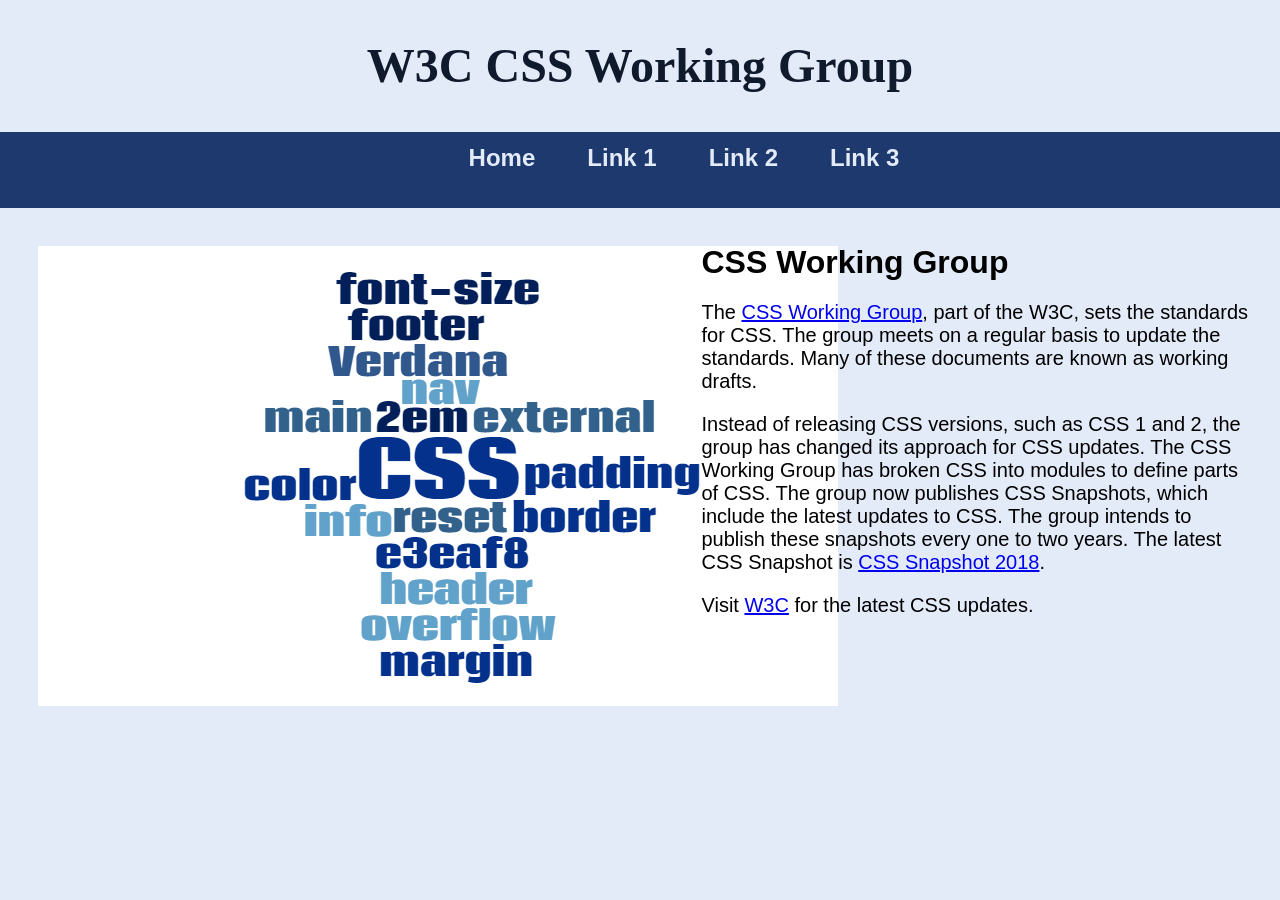
<file: ch4/apply/index.html>
<!DOCTYPE html>
<!-- 	
	Student Name: Noah Robinson
	File Name: 
	Date: 
-->

<html lang="en">
<head>
	<title>CH 4 Apply Your Knowledge</title>
	<meta charset="utf-8">
	<link rel="stylesheet" href="css/styles.css">
</head>
<body>

	<!-- Header -->
	<header>
		<h1>W3C CSS Working Group</h1>
	</header>
	
	<!-- Nav -->
	<nav>
		<ul>
		<li><a href="index.html">Home</a></li>
		<li><a href="#">Link 1</a></li> 
		<li><a href="#">Link 2</a></li>
		<li><a href="#">Link 3</a></p></li>
		</ul>
	</nav>
	
	<!-- Main content area -->
	<main>
        
        <div id="image">
            <img src="images/word-cloud.png" alt="word cloud of CSS properties">
        </div>
        
        <div id="group">
        
            <h3>CSS Working Group</h3>
            <p class="external">The <a href="https://www.w3.org/Style/CSS/members" target="_blank">CSS Working Group</a>, part of the W3C, sets the standards for CSS. The group meets on a regular basis to update the standards. Many of these documents are known as working drafts.</p>
            
            <p class="external">Instead of releasing CSS versions, such as CSS 1 and 2, the group has changed its  approach for CSS updates.  The CSS Working Group has broken CSS into modules to define parts of CSS. The group now publishes CSS Snapshots, which include the latest updates to CSS. The group intends to publish these snapshots every one to two years. The latest CSS Snapshot is <a href="https://www.w3.org/TR/css-2018/" class="external" target="_blank">CSS Snapshot 2018</a>.</p>
            
            <p class="external">Visit <a href="https://www.w3.org/Style/CSS/" class="external" target="_blank">W3C</a> for the latest CSS updates.</p>
            
        </div class="external">
        
	</main>
	
	<!-- Footer -->
	<footer>
		<p>Student Name: Noah Robinson </p>
		<p>&copy; Copyright 2021. All Rights Reserved.</p>
	</footer>
	
</body>
</html>
</file>
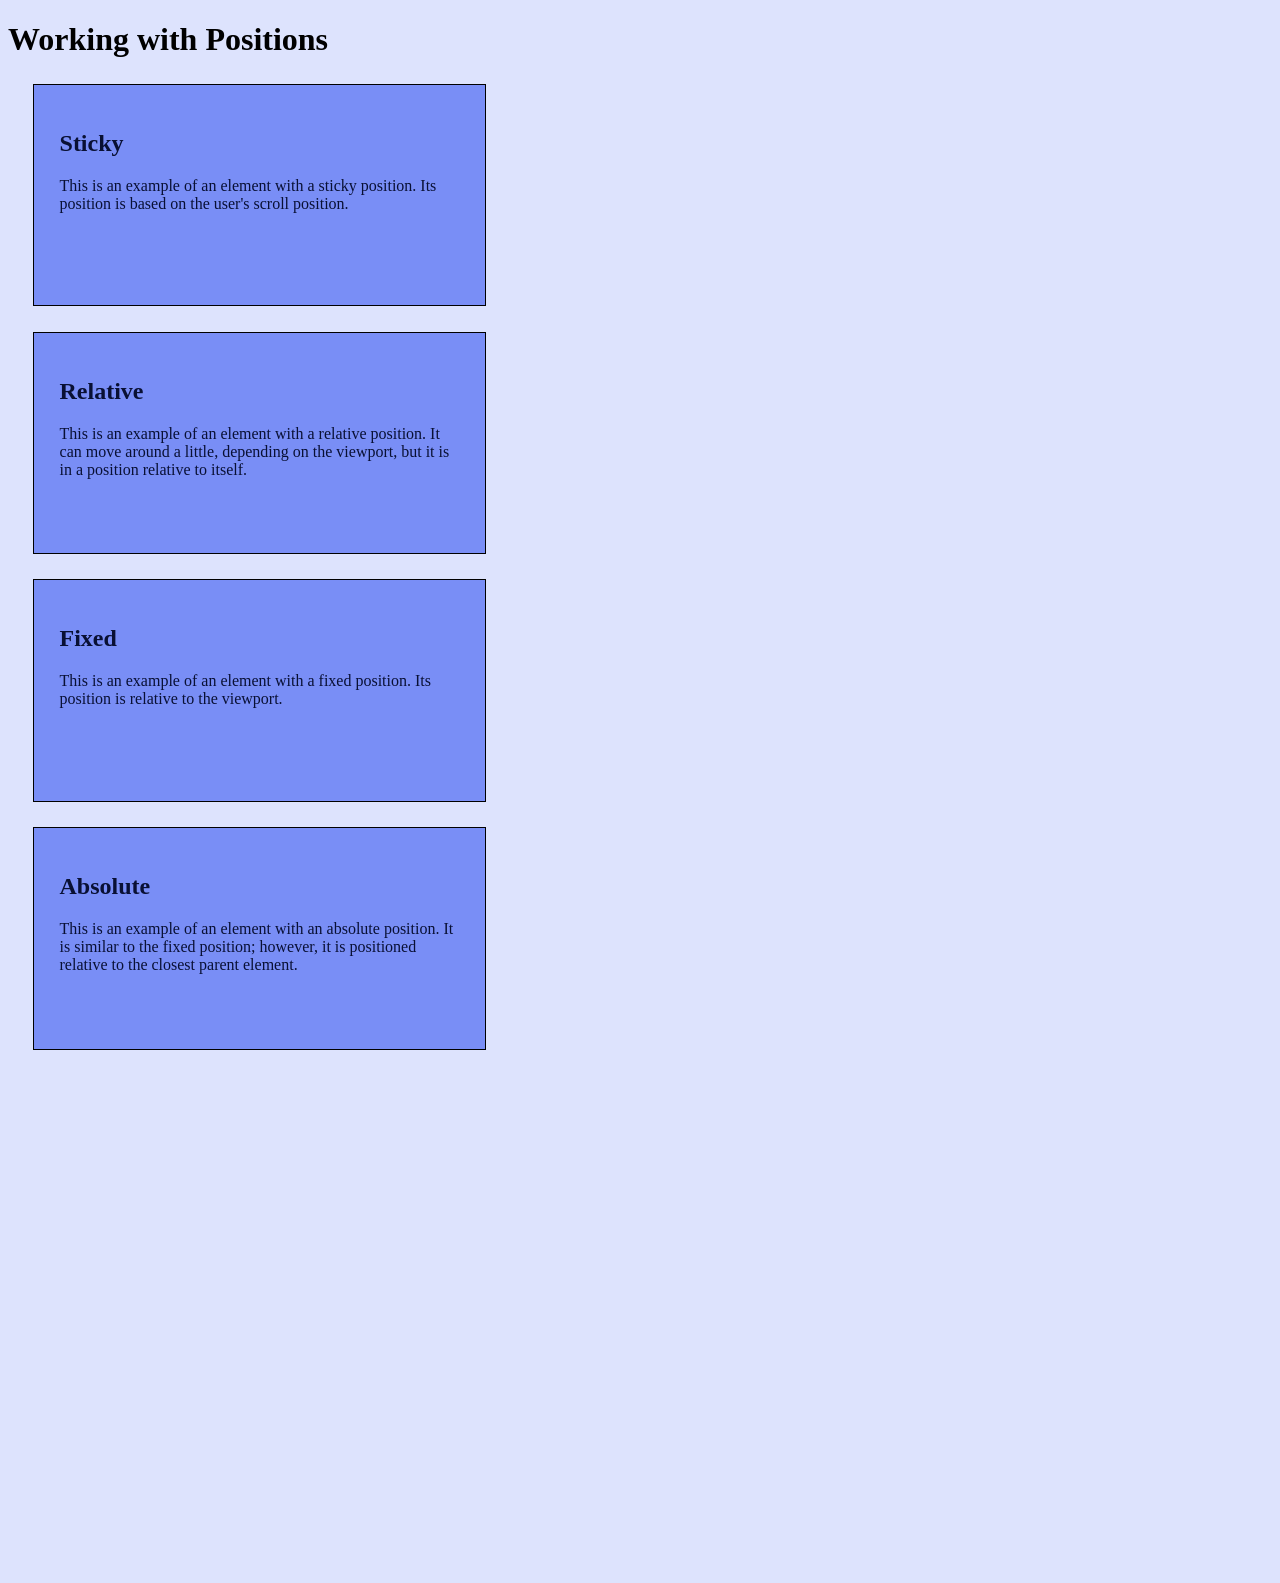
<file: ch5/extend/index.html>
<!DOCTYPE html>
<!-- 
Student's Name
Current Date 
-->
<html lang="en">
<head>
	<title>Position</title>
	<meta charset="utf-8">
	<meta name="viewport" content="width=device-width, initial-scale=1"> 
	<link rel="stylesheet" href="css/extend05.css">
</head>
<body>

	<div id="container">
    
        <!-- Use the header area for the website name or logo -->
        <header>
            <h1>Working with Positions</h1>
        </header>

        <!-- Use the main area to add the main content of the webpage -->
        <main>
            
            <div class="box sticky">
                
                <h2>Sticky</h2>
                <p>This is an example of an element with a sticky position. Its position is based on the user's scroll position.</p>
                <!-- Use the empty paragraph element below to briefly explain how to use the sticky position. -->
                <p></p>
                
            </div>
            
            <div class="box relative">
                
                <h2>Relative</h2>
                <p>This is an example of an element with a relative position. It can move around a little, depending on the viewport, but it is in a position relative to itself.</p>
                <!-- Use the empty paragraph element below to identify the values you used for the top and left properties and how it affected the relative box. -->
                <p></p>
                
            </div>
            
            <div class="box fixed">
            
                <h2>Fixed</h2>
                <p>This is an example of an element with a fixed position. Its position is relative to the viewport.</p>
                <!-- Use the empty paragraph element below to identify the values you used for the top and right properties and how it affected the fixed box. -->
                <p></p>
                
            </div>
            
            <div class="box absolute">
                
                <h2>Absolute</h2>
                <p>This is an example of an element with an absolute position. It is similar to the fixed position; however, it is positioned relative to the closest parent element.</p>
                <!-- Use the empty paragraph element below to identify the values you used for the bottom and right properties and how it affected the absolute box. -->
                <p></p>
                
            </div>
            
        </main>

	</div>
	
</body>
</html>
</file>
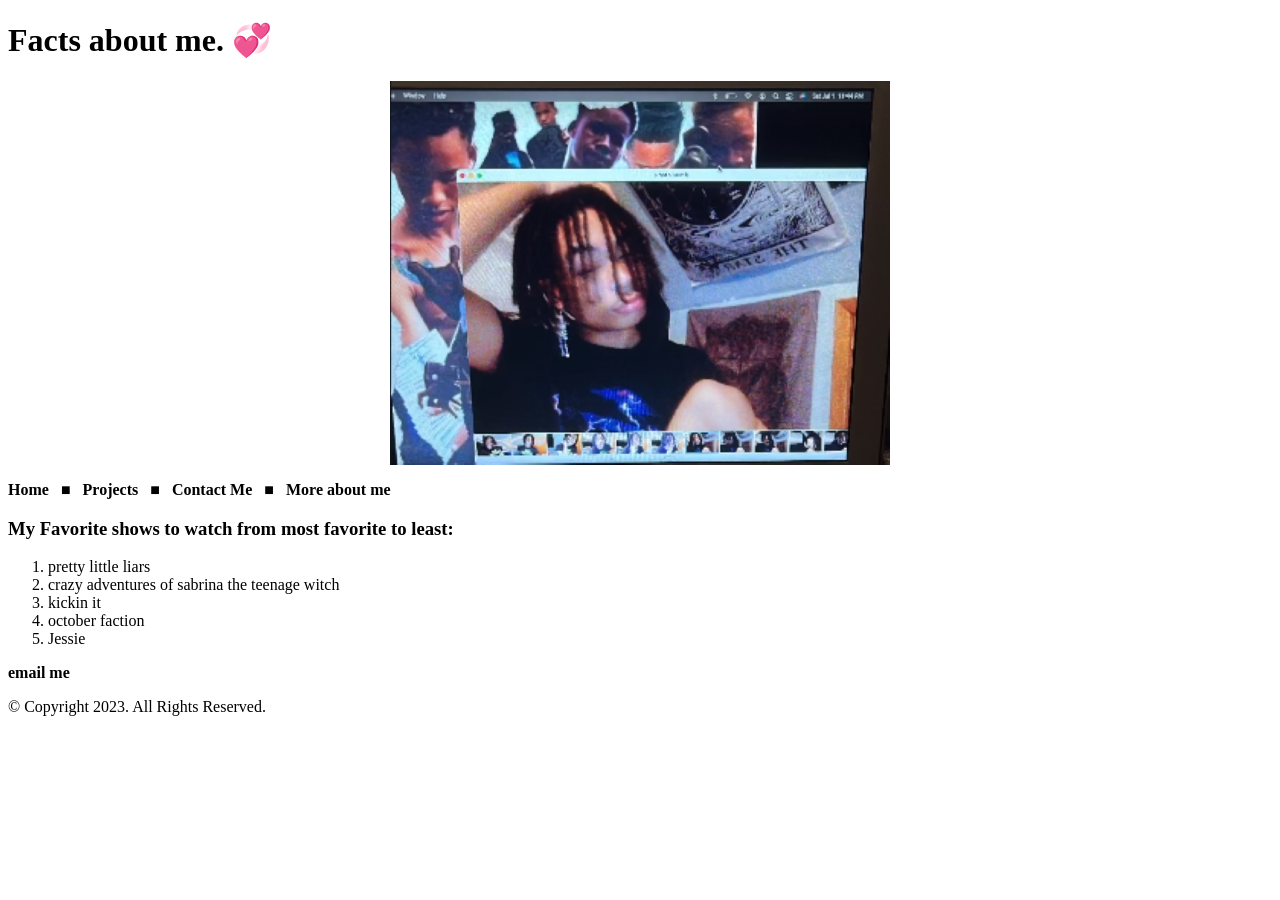
<file: about.html>
<!DOCTYPE html>
<!--
	Student Name: Noah Robinson
	File Name: contact.html
	Date: 10-9-23
-->
<html lang="en">
	<head>
	<meta charset="utf-8">
	<title>about me</title>
	<link rel="stylesheet" href="css/styles.css">
	</head> 
<body>
	<header><h1>Facts about me. &#128158;</h1> </header>
	<img src="images/portfolio3.jpg" alt="a picture taken in photobooth " class="center">

	<nav>
			<p><a href="index.html">Home</a> &nbsp; &#9632; &nbsp;
			<a href="projects.html">Projects</a> &nbsp; &#9632; &nbsp; 
			<a href="contact.html">Contact Me</a> &nbsp; &#9632; &nbsp;
			<a href="about.html">More about me</a> </p>
	
	</nav>
	
	<main>
	<div id="info">
		<h3> My Favorite shows to watch from most favorite to least:</h3>
		<ol>
			<li> pretty little liars</li>
			<li> crazy adventures of sabrina the teenage witch</li>
			<li> kickin it</li>
			<li> october faction</li>
			<li>Jessie</li>
		</ol>

    </div>
	</main>
	
	<footer>
 
			<p> <a href="mailto/robinson.noah@stu.cvccworks.edu">email me</a></p>
			<p>&copy; Copyright 2023. All Rights Reserved.</p>
	
	
	</footer>
</body>
</file>
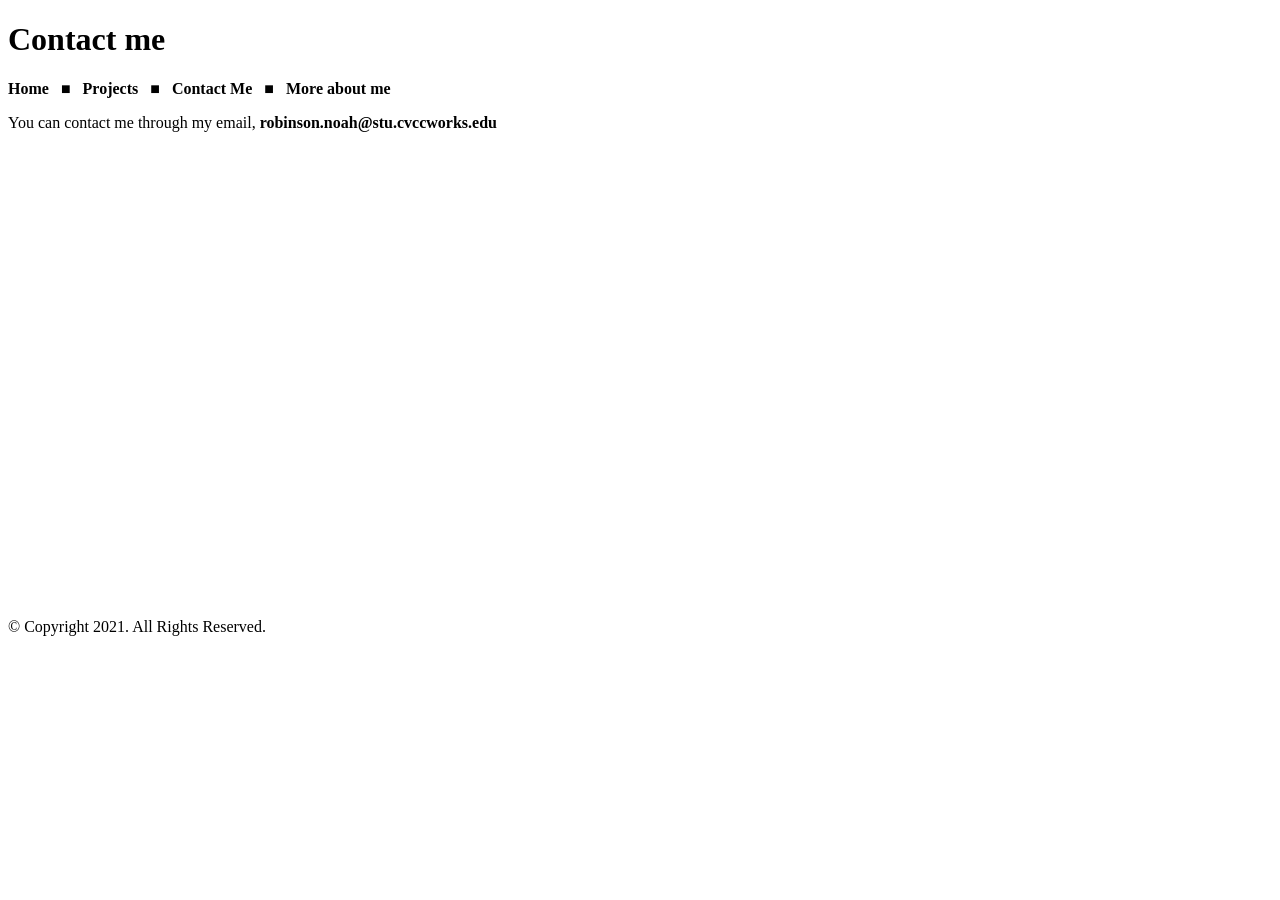
<file: contact.html>
<!DOCTYPE html>
<!--
	Student Name: Noah Robinson
	File Name:
	Date:
-->
<html lang="en">
	<head>
	<meta charset="utf-8">
		<title>Contact me</title>
		<link rel="stylesheet" href="css/styles.css">
	</head> 
<body>
<!-- The purpose is that it shows the title of the page, static
-->
			<header> <h1>Contact me</h1> </header>
<!-- The purpose is so that you can switch back and forth between pages, static
-->
	<nav>
		<p><a href="index.html">Home</a> &nbsp; &#9632; &nbsp;
			<a href="projects.html">Projects</a> &nbsp; &#9632; &nbsp; 
			<a href="contact.html">Contact Me</a> &nbsp; &#9632; &nbsp;
			<a href="about.html">More about me</a> </p>
	
	</nav>
	
	<main>
	<div id="contact">
        <p> You can contact me through my email, <a href="mailto/robinson.noah@stu.cvccworks.edu">robinson.noah@stu.cvccworks.edu</a></p>

        <iframe src="https://www.google.com/maps/embed?pb=!1m18!1m12!1m3!1d2995.3594711299947!2d-81.62700222323942!3d41.34453977130528!2m3!1f0!2f0!3f0!3m2!1i1024!2i768!4f13.1!3m3!1m2!1s0x8830e6dd7da6a0c5%3A0xe21fba97e75c809!2sCuyahoga%20Valley%20Career%20Center!5e0!3m2!1sen!2sus!4v1696961873505!5m2!1sen!2sus" width="600" height="450" style="border:0;" allowfullscreen="" loading="lazy" referrerpolicy="no-referrer-when-downgrade"></iframe>
    </div>
	</main>
	
	<footer>
<!-- The purpose is for contatc information, dynamic -->
			<p></p>
			<p>&copy; Copyright 2021. All Rights Reserved.</p>
	
	
	</footer>
</body>
</file>
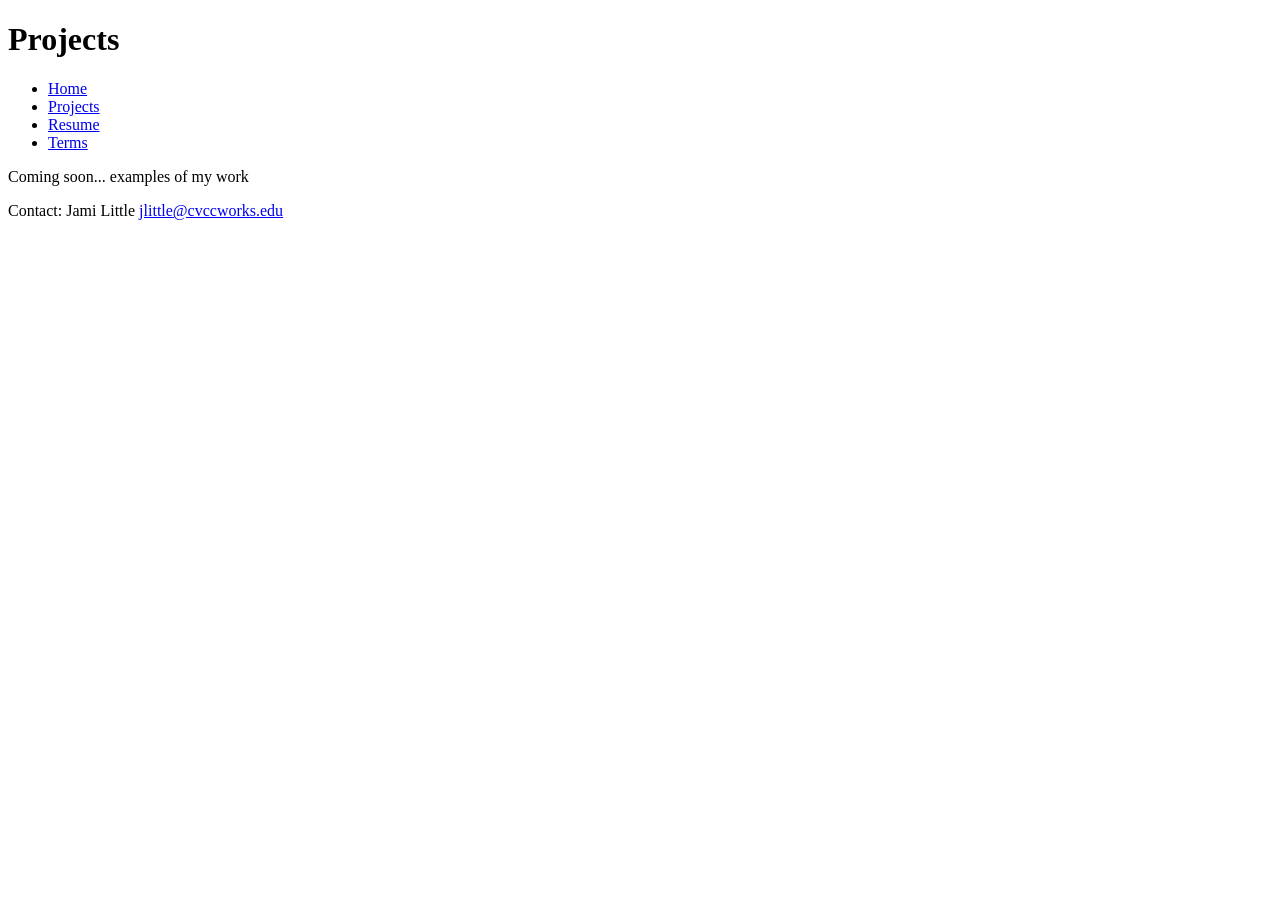
<file: projects.html>
<!DOCTYPE html>
    <head>
        <title>Jami's Website</title>
    </head>
    <body>
        <header>
            <h1>Projects</h1>
        </header>
        <nav>
            <ul>
                <li><a href="index.html">Home</a></li>
                <li><a href="projects.html">Projects</a></li>
                <li><a href="resume.html">Resume</a></li>
                <li><a href="terms.html">Terms</a></li>
            </ul>
        </nav>
        <article>
            <p>Coming soon... examples of my work</p>
        </article>
        <footer>
            Contact: Jami Little 
            <a href="mailto:jlittle@cvccworks.edu">jlittle@cvccworks.edu</a>
        </footer>
    </body>
</html>
</file>
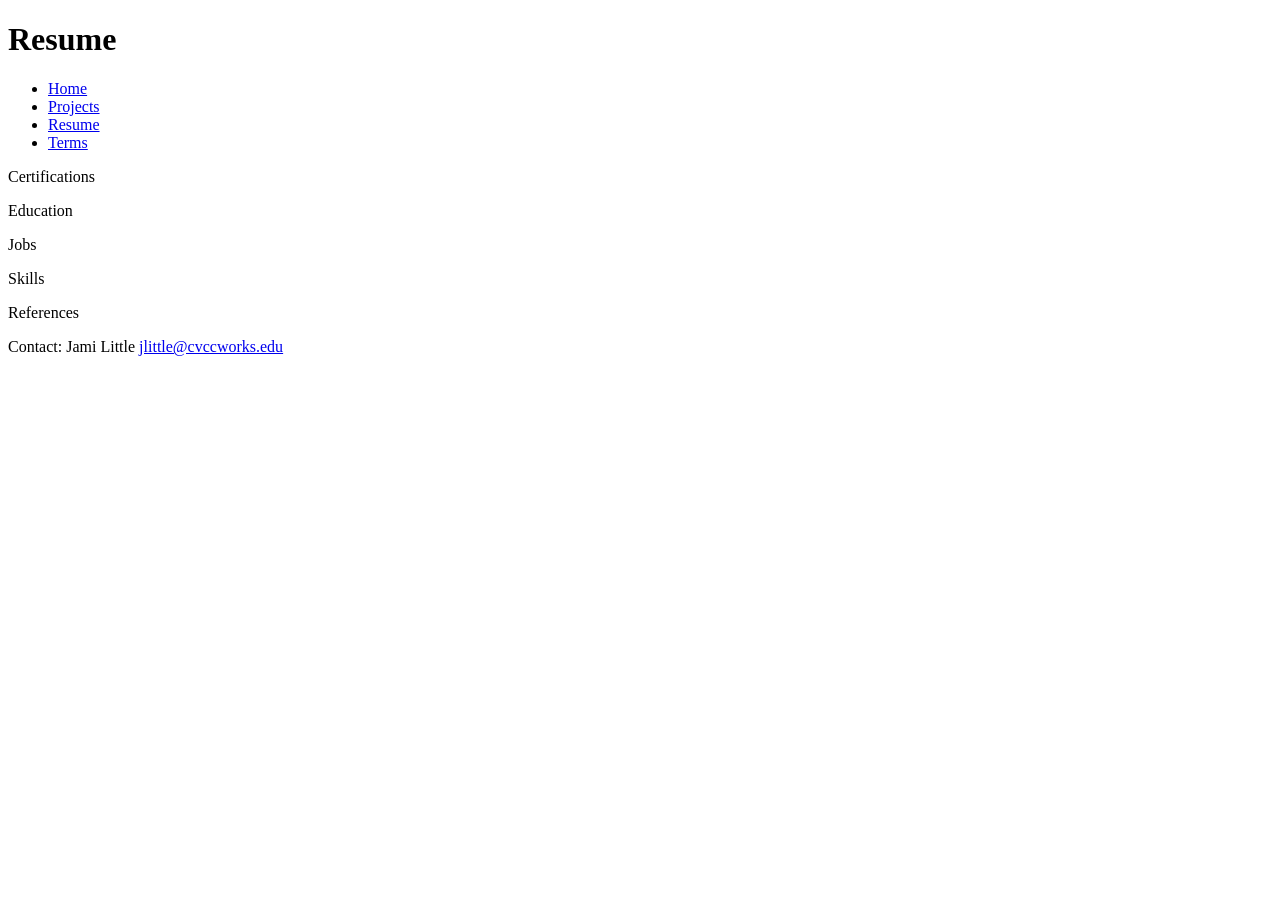
<file: resume.html>
<!DOCTYPE html>
    <head>
        <title>Jami's Website</title>
    </head>
    <body>
        <header>
            <h1>Resume</h1>
        </header>
        <nav>
            <ul>
                <li><a href="index.html">Home</a></li>
                <li><a href="projects.html">Projects</a></li>
                <li><a href="resume.html">Resume</a></li>
                <li><a href="terms.html">Terms</a></li>
            </ul>
        </nav>
        <article>
            <p>Certifications</p>
            <p>Education</p>
            <p>Jobs</p>
            <p>Skills</p>
            <p>References</p>
        </article>
        <footer>
            Contact: Jami Little 
            <a href="mailto:jlittle@cvccworks.edu">jlittle@cvccworks.edu</a>
        </footer>
    </body>
</html>
</file>
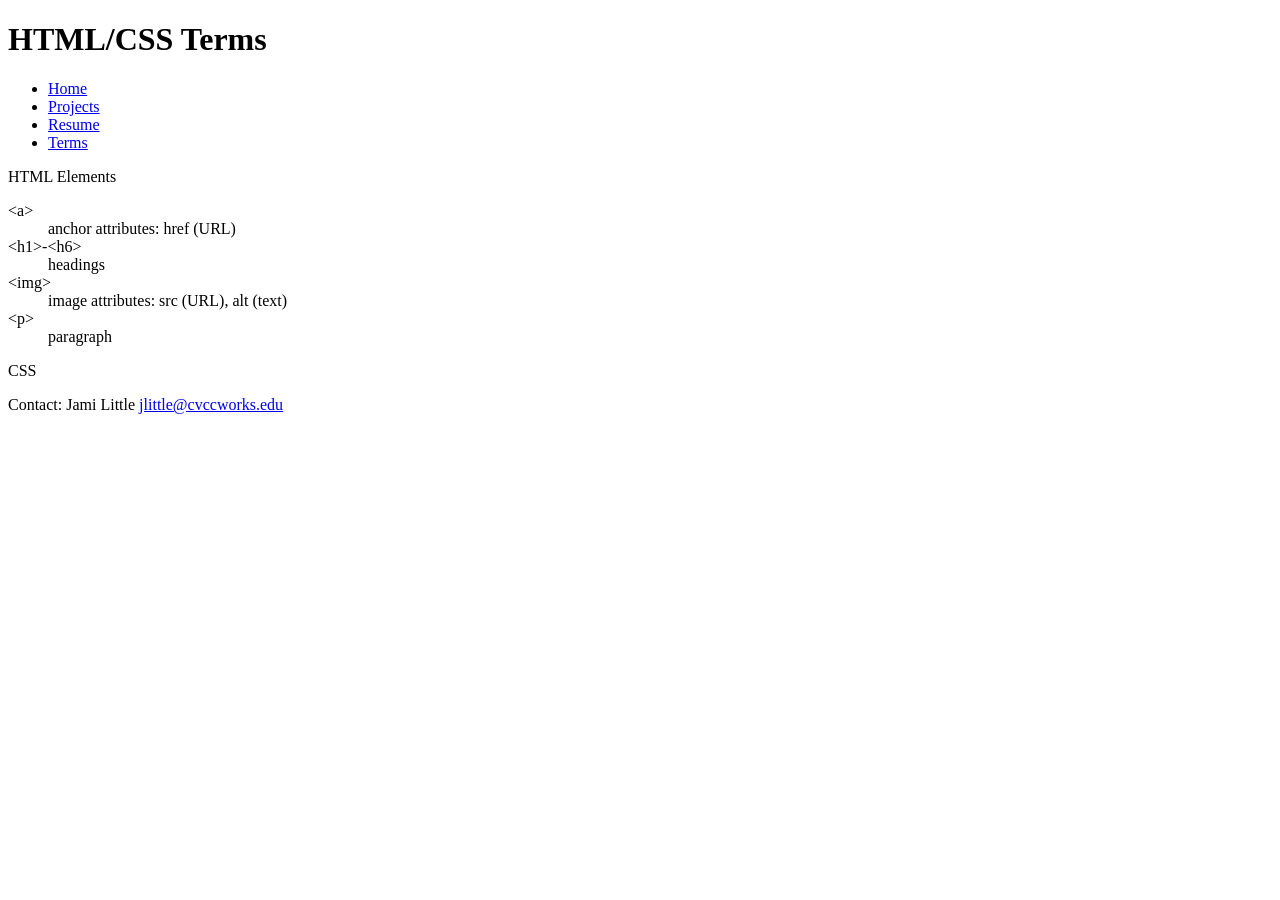
<file: terms.html>
<!DOCTYPE html>
    <head>
        <title>Jami's Website</title>
    </head>
    <body>
        <header>
            <h1>HTML/CSS Terms</h1>
        </header>
        <nav>
            <ul>
                <li><a href="index.html">Home</a></li>
                <li><a href="projects.html">Projects</a></li>
                <li><a href="resume.html">Resume</a></li>
                <li><a href="terms.html">Terms</a></li>
            </ul>
        </nav>
        <article>
            <p>HTML Elements</p>
            <dl>
                <dt>&lta&gt</dt>
                <dd>anchor attributes: href (URL)</dd>
                <dt>&lth1&gt-&lth6&gt</dt>
                <dd>headings</dd>
                <dt>&ltimg&gt</dt>
                <dd>image attributes: src (URL), alt (text)</dd>
                <dt>&ltp&gt</dt>
                <dd>paragraph</dd>
            </dl>
            <p>CSS</p>
        </article>
        <footer>
            Contact: Jami Little 
            <a href="mailto:jlittle@cvccworks.edu">jlittle@cvccworks.edu</a>
        </footer>
    </body>
</html>
</file>
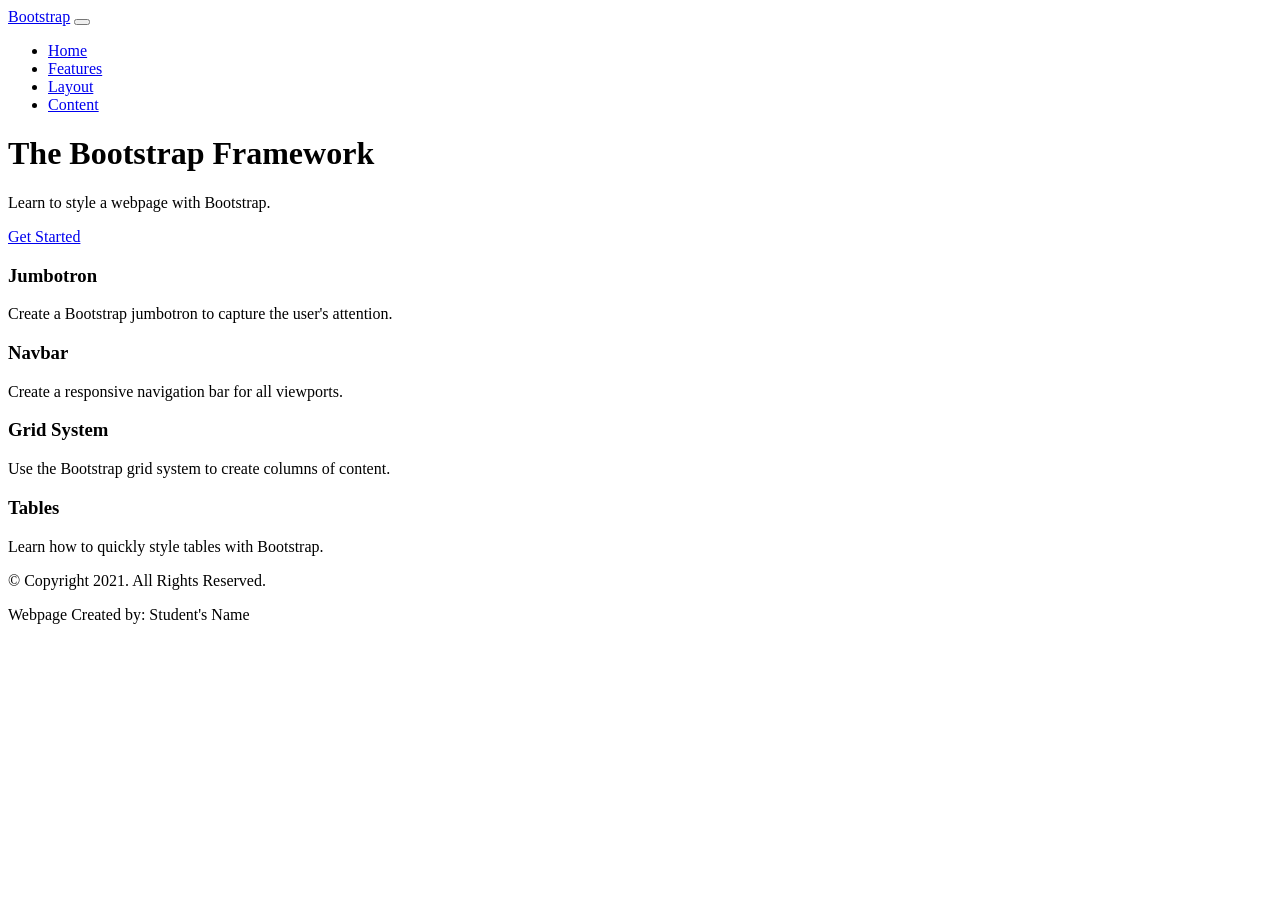
<file: analyze/analyze12.html>
<!doctype html>
<!-- Student's Name, Current Date -->
<html lang="en">
  <head>
    <!-- Required meta tags -->
    <meta charset="utf-8">
    <meta name="viewport" content="width=device-width, initial-scale=1, shrink-to-fit=no">

    <title>Using Bootstrap | Analyze 12</title>
  </head>
  <body>
    
    <!-- Bootstrap Navigation bar -->
    <nav>
      
      <a class="navbar-brand" href="#">Bootstrap</a>
       
      <!-- Hamburger menu -->
      <button class="navbar-toggler" type="button" data-toggle="collapse" data-target="#navbarResponsive" aria-controls="navbarResponsive" aria-expanded="false" aria-label="Toggle navigation">
            <span class="navbar-toggler-icon"></span>
      </button>
      
      <!-- Nav links -->
      <div class="collapse navbar-collapse" id="navbarResponsive">
        <ul class="navbar-nav">
          <li>
            <a href="#">Home</a>
          </li>
          <li>
            <a href="#">Features</a>
          </li>
          <li>
            <a href="#">Layout</a>
          </li>
          <li>
            <a href="#">Content</a>
          </li>    
        </ul>
      </div>  
    </nav>
    
    <!-- Bootstrap Jumbotron -->
    <header>
          <div class="container">
            <h1 class="display-3">The Bootstrap Framework</h1>
            <p class="lead">Learn to style a webpage with Bootstrap.</p>
            <a href="#">Get Started</a>
          </div>
    </header>
    
    <!-- Main Content Area -->
    <main class="container my-5">
        
        <div class="row text-center">

            <div class="col-sm-6">
              <h3>Jumbotron</h3>
              <p>Create a Bootstrap jumbotron to capture the user's attention.</p>
            </div>
            <div class="col-sm-6">
              <h3>Navbar</h3>
              <p>Create a responsive navigation bar for all viewports.</p>
            </div>
            <div class="col-sm-6">
              <h3>Grid System</h3>
              <p>Use the Bootstrap grid system to create columns of content.</p>
            </div>
            <div class="col-sm-6">
              <h3>Tables</h3>
              <p>Learn how to quickly style tables with Bootstrap.</p>
            </div>

        </div>
            
    </main>
    
    <!-- Footer -->
    <footer class="jumbotron-fluid text-center">
       
        <div class="container text-white">
            <p>&copy; Copyright 2021. All Rights Reserved.</p>
            <p>Webpage Created by: Student's Name</p>
        </div>
        
    </footer>  
    
    <!-- Optional JavaScript -->
    <!-- jQuery first, then Popper.js, then Bootstrap JS -->
    <script src="https://code.jquery.com/jquery-3.3.1.slim.min.js" integrity="sha384-q8i/X+965DzO0rT7abK41JStQIAqVgRVzpbzo5smXKp4YfRvH+8abtTE1Pi6jizo" crossorigin="anonymous"></script>
    <script src="https://cdnjs.cloudflare.com/ajax/libs/popper.js/1.14.7/umd/popper.min.js" integrity="sha384-UO2eT0CpHqdSJQ6hJty5KVphtPhzWj9WO1clHTMGa3JDZwrnQq4sF86dIHNDz0W1" crossorigin="anonymous"></script>
    <script src="https://stackpath.bootstrapcdn.com/bootstrap/4.3.1/js/bootstrap.min.js" integrity="sha384-JjSmVgyd0p3pXB1rRibZUAYoIIy6OrQ6VrjIEaFf/nJGzIxFDsf4x0xIM+B07jRM" crossorigin="anonymous"></script>
  </body>
</html>
</file>
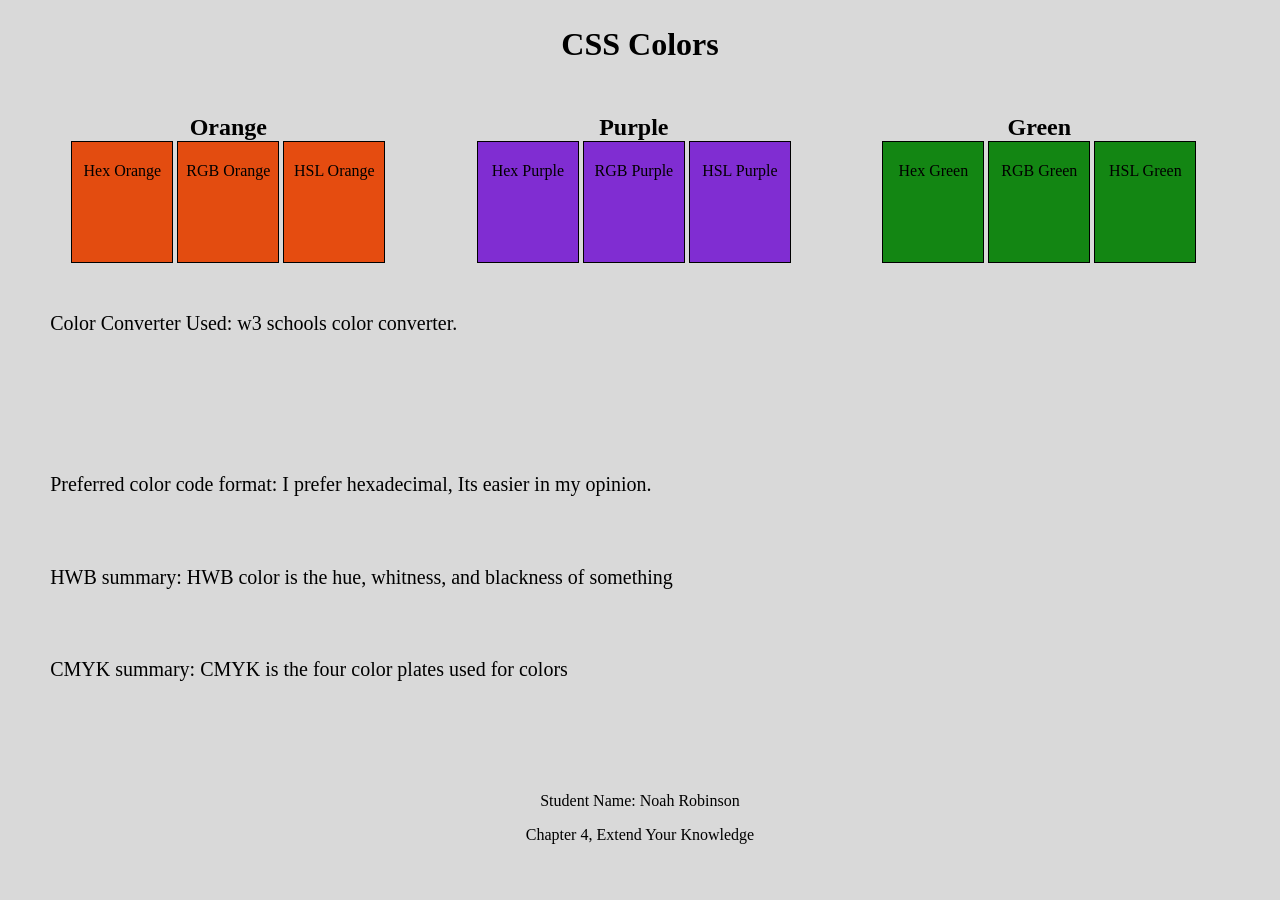
<file: ch4/extend/extend04.html>
<!DOCTYPE html>
<!-- 	
	Student Name: noah robinson
	File Name: 
	Date: 10-2-2023
-->
<html lang="en">
<head>
	<title>CH 4 Extend Your Knowledge</title>
	<meta charset="utf-8">
	<link rel="stylesheet" href="css/styles.css"
</head>
<body>

	<header>
		<h1>CSS Colors</h1>
	</header>
	
	<main>
	
		<div id="color">
            
            <div id="orange">
                <h2>Orange</h2>
            
                <div class="box orange-hex">Hex Orange</div>

                <div class="box orange-rgb">RGB Orange</div>

                <div class="box orange-hsl">HSL Orange</div>
                
            </div>
            
            <div id="purple">
                <h2>Purple</h2>
                
                <div class="box purple-hex">Hex Purple</div>

                <div class="box purple-rgb">RGB Purple</div>

                <div class="box purple-hsl">HSL Purple</div>
                
            </div>
            
            <div id="green">
                <h2>Green</h2>
            
                <div class="box green-hex">Hex Green</div>

                <div class="box green-rgb">RGB Green</div>

                <div class="box green-hsl">HSL Green</div>
                
            </div>
            
            <div id="questions">
                <!-- Use the paragraph element below to identify the online color converter you used to complete this assignment. Include an absolute link to your resource and include the target attribute to open the page in a new tab. -->
                <p>Color Converter Used: w3 schools color converter. </p>

                <!-- Use the paragraph element below to compare and contrast your findings regarding hexadecimal, RGB, and HSL color codes. -->
                <p> </p>

                <!-- Use the paragraph element below to identify your preferred color code format (hexadecimal, RBG, or HSL) and why. -->
                <p>Preferred color code format: I prefer hexadecimal, Its easier in my opinion. </p>
                
                <!-- Use the paragraph element to discuss HWB color. -->
                <p>HWB summary: HWB color is the hue, whitness, and blackness of something </p>
                
                <!-- Use the paragraph element to discuss CMYK color. -->
                <p>CMYK summary: CMYK is the four color plates used for colors</p>
            
            </div>
        
        </div>
	
	</main>
	
    <!-- Add a class attribute to the footer element below to set a background color of light blue. Use hexadecimal. -->
	<footer>
		<p>Student Name: Noah Robinson </p>
		<p>Chapter 4, Extend Your Knowledge</p>
	</footer>

</body>
</html>
</file>
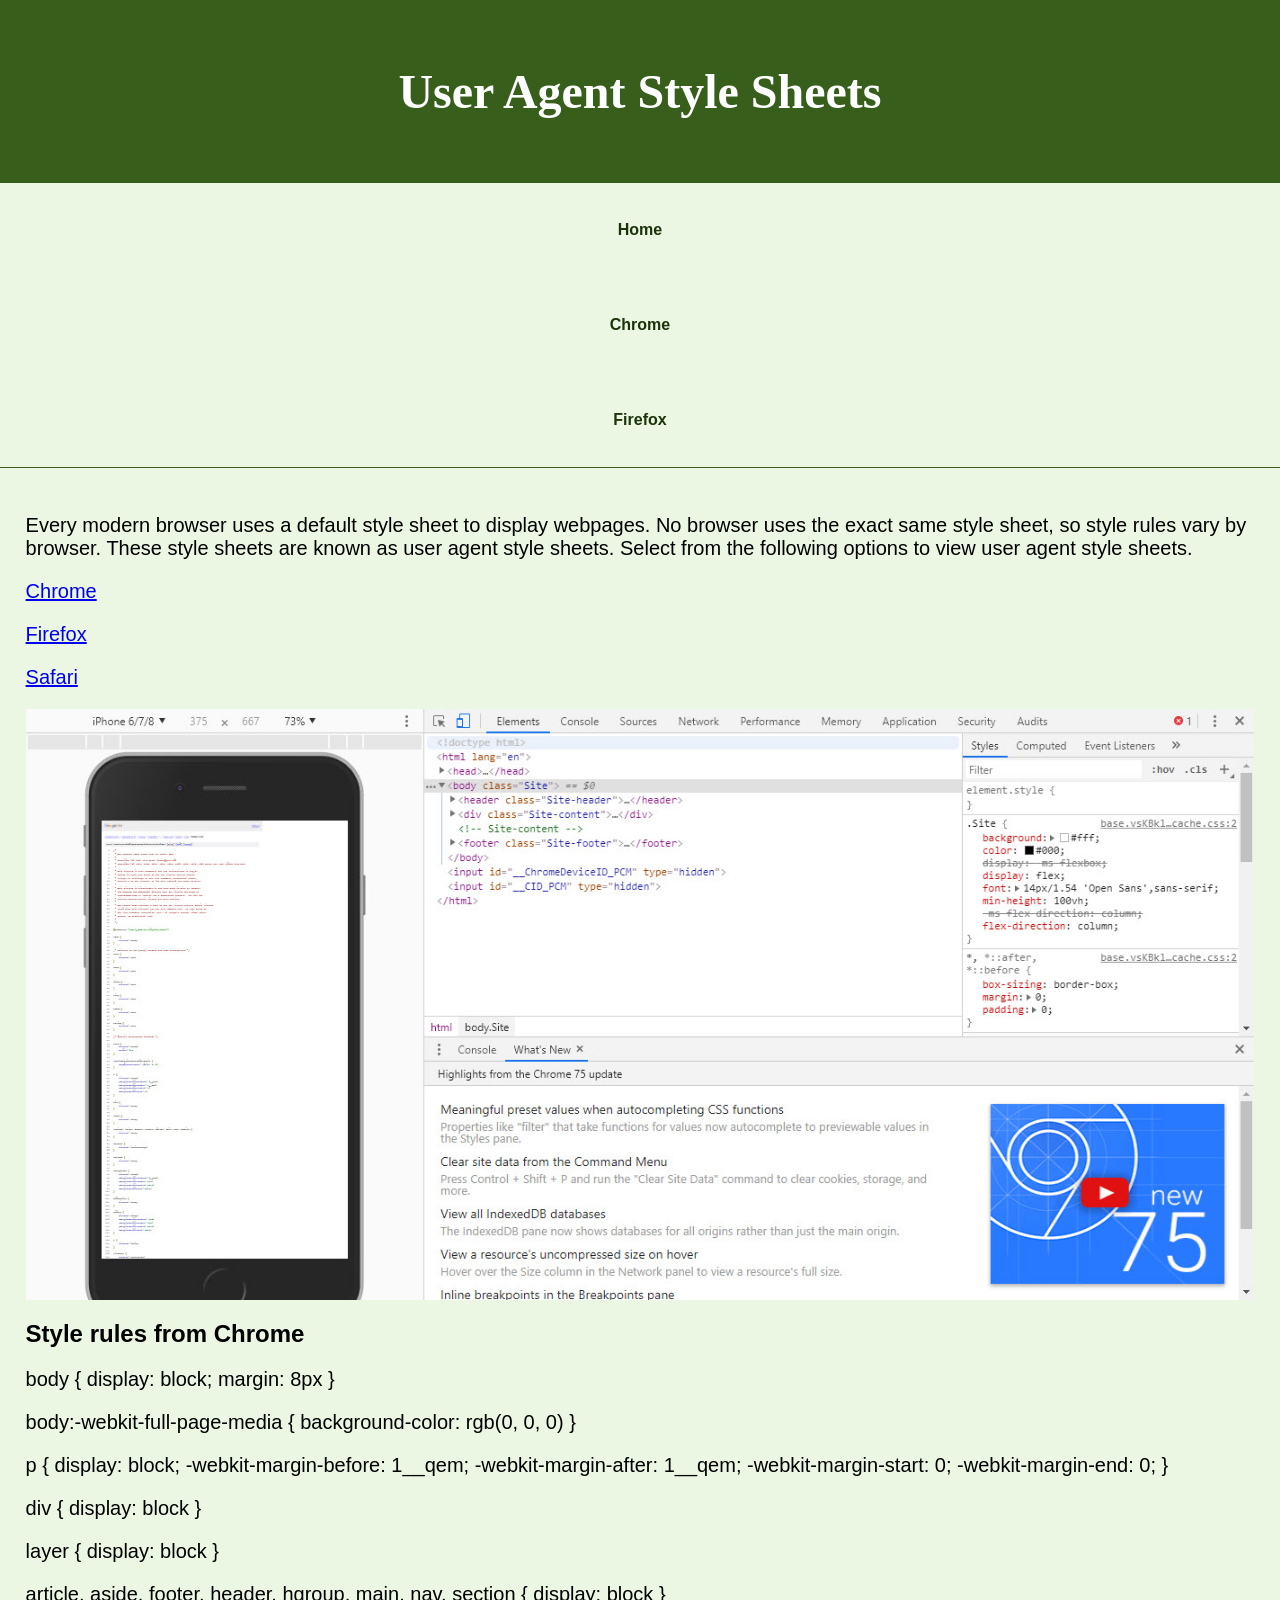
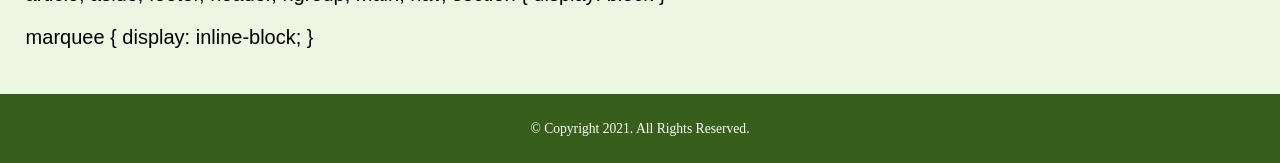
<file: ch5/analyze/analyze05.html>
<!DOCTYPE html>
<!-- 
	Student Name
	File Name: 
	Current Date: 
 -->
<html lang="en">
<head>
	<title>Style Sheets</title>
	<meta charset="utf-8">
    <link rel="stylesheet" href="css/styles.css">
</head>
<body>

	<header>
		<h1>User Agent Style Sheets</h1>
	</header>
	
	<nav>
		<ul>
            <li><a href="#">Home</a></li> 
		    <li><a href="#">Chrome</a></li>
            <li><a href="#">Firefox</a></li>
        </ul>
	</nav>
	
	<!-- Use the main element to add main content to the webpage -->
	<main>
        
        <div id="info">
            
            <p>Every modern browser uses a default style sheet to display webpages. No browser uses the exact same style sheet, so style rules vary by browser. These style sheets are known as user agent style sheets. Select from the following options to view user agent style sheets.</p>
            
            <p><a href="https://chromium.googlesource.com/chromium/blink/+/master/Source/core/css/html.css" target="_blank">Chrome</a></p>
            
            <p><a href="https://dxr.mozilla.org/mozilla-central/source/layout/style/res/html.css" target="_blank">Firefox</a></p>
            
            <p><a href="https://trac.webkit.org/browser/trunk/Source/WebCore/css/html.css" target="_blank">Safari</a></p>
            
            <img src="images/devtools.jpg" alt="Google Chrome DevTools">
            
        </div>
        
        <div id="examples">
        
            <h2>Style rules from Chrome</h2>
            <p>
            body {
                display: block;
                margin: 8px
            }
            </p> 
            
            <p>
            body:-webkit-full-page-media {
                background-color: rgb(0, 0, 0)
            }</p>
                
            <p>p {
                display: block;
                -webkit-margin-before: 1__qem;
                -webkit-margin-after: 1__qem;
                -webkit-margin-start: 0;
                -webkit-margin-end: 0;
            }</p>
                
            <p>div {
                display: block
            }</p>
                
            <p>layer {
                display: block
            }</p>
                
            <p>article, aside, footer, header, hgroup, main, nav, section {
                display: block
            }</p>
            
                <p>marquee {
                display: inline-block;
            }</p>
            
        </div>
	
	</main>
	
	<footer>
		<p>&copy; Copyright 2021. All Rights Reserved.</p>
	</footer>
	
</body>
</html>
</file>
<file: ch4/apply/css/styles.css>
/*Noah Robinson*/
/*css reset*/
body, header, nav, main, footer, img, h1, h3{
	margin: 0;
	padding: 0;
	borders: 0;
}
/*style rule for body and image*/

body{
	background-color: #e3eaf8;
}

img{
	max-width: 200%;
	display: block;
}

/*style rule for header content*/
header h1{
	text-align: center;
	font-size: 3em;
	font-family: Georgia, Times, serif;
	padding: 3%;
	color: #101a2d;
}

/*style rules for navigation area*/
nav{
	background-color: #1d396d;
}

nav ul{
	list-style-type: none;
	margin: 0;
	text-align: center;
}

nav li{
	display: inline-block;
	font-size: 1.5em;
	font-family: Verdana, Arial, sans-serif;
	font-weight: bold;
}

nav li a{
	display: block;
	color: #e3eaf8;
	padding-top: 0.5em;
	padding-bottom: 0.5em;
	padding-left: 2em;
	padding-right; 2em;
	text-decoration: none;
}

/*style rules for main content*/
main{
	padding: 2%;
	font-family: Geneva, Arial, sans-serif;
	overflow: auto;
}

main p{
	font-size: 1.25em;
}

main h3{
	padding-top: 2%;
	font-size: 2em;
}

#image{
	width: 45%;
	float: left;
	padding: 1%;
}

#group{
	width: 45%;
	float: right;
}

external{
	color: #1d396d;
	text-decoration: none;
	font-weight: bold;
	font-style: italic;
}

/*style rules for footer content*/
footer{
	text-align: ceter;
	font-size: 0.85;
	background-color: #1d96d;
	color: #e3eaf8;
	padding-top: 1%;
	padding-bottom: 1%;
	padding-left: 0%;
	padding-right: 0%;
	text-decoration: none;
	
}
</file>
<file: ch5/extend/css/extend05.css>
/* 
Style sheet created by: 
Student's Name 
Today's Date 
*/
body {
    background-color: #dde3fd;
}

#container {
    padding-bottom: 500px;
}

.box {
    border: 1px solid #000;
    margin: 2%;
    padding: 2%;
    background-color: #798ef6;
    color: #091034;
    width: 400px;
    height: 170px;
}

/* sticky */


/* relative */


/* fixed */


/* absolute */
</file>
<file: css/styles.css>
/*
Noah Robinson
10-11-2023
styles.css
*/
body, header, nav, main, footer, h1, div, img, a
{


}
.img{
    
    max-width: 100%;
    display: block;
    
}
.center {
    margin-left: auto;
    margin-right: auto;
    display:block;
}
.nav
{
    list-style-type: none;
}
#text
{
    font-family: "Brush Script MT";
    
}
a{
    text-decoration: none;
    color:black;
    font-weight: bold;
}
</file>
<file: ch4/extend/css/styles.css>
/*
Author: Maria Cruz
Date: Current Date
File Name: styles.css
*/

/* CSS Reset */
body, header, nav, main, footer, h1, h2 {
    margin: 0;
    padding: 0;
    border: 0;
}

/* Style rules for body and header content */
body {
    background-color: #d9d9d9;
}

header, footer {
    padding: 2%;
    text-align: center;
}

/* Style rules for main content */
main {
    padding: 2%;
    overflow: auto;
}

main p {
    font-size: 1.25em;
    padding: 2%;
}

main a {
    color: #0000b3;
    text-decoration: none;
}

#orange, #purple, #green {
    display: block;
    margin-bottom: 2%;
    text-align: center;
    width: 33%;
    float: left;
}

#questions {
    clear: left;
}

.box {
    height: 100px;
    width: 100px;
    border: 1px solid #000;
    display: inline-block;
    padding-top: 5%;
}

/* Orange */

.orange-hex {
	background-color: #e34c10;
}

.orange-rgb
{
	background-color: rgb(227, 76, 16);
}
.orange-hsl
{
	background-color: hsl(17, 87%, 48%);
}


/* Purple */

.purple-hex
{
	background-color: #802dd2;
}
.purple-rgb{
	background-color: rgb(128, 45, 210)
}
.purple-hsl{
	background-color: hsl(270, 65%, 50%)
}



/* Green */

.green-hex{
	background-color: #138613
}
.green-rgb{
	background-color: rgb(19,134, 19)
}
.green-hsl{
	background-color: hsl(120, 75%, 30%)
}
</file>
<file: ch5/analyze/css/styles.css>
/*
    Student Name
	File Name: 
	Current Date: 
*/

/* CSS reset */
body, header, nav, main, footer, img, h1, h3, ul {
    margin: 0;
    padding: 0;
    border: 0;
}

/* Style rule for body and images */
body {
    background-color: #375f1b;
}

img {
    max-width: 100%;
    display: block;
}

/* Style rules for header content */
header h1 {
    text-align: center;
    color: #fff;
    font-family: 'Playfair Display', serif;
    padding: 5%;
    font-size: 3em;
}

/* Style rules for navigation area */
nav {
    background-color: #ebf7e3;
    border-bottom: 1px solid #375f1b;
}

nav ul {
    text-align: center;
}

nav li {
    font-size: 1em;
    font-family: Geneva, Arial, sans-serif;
    font-weight: bold;
    padding: 3%;
}

nav li a {
    display: block;
    color: #1b3409;
    text-decoration: none;
}

/* Style rules for main content */
main {
    padding: 2%;
    background-color: #ebf7e3;
    font-family: 'PT Sans', sans-serif;
}

main p {
    font-size: 1.25em;
}

/* Style rules for footer content */
footer {
    text-align: center;
    font-size: 0.85em;
    color: #fff;
    padding: 1% 0;
}
</file>
